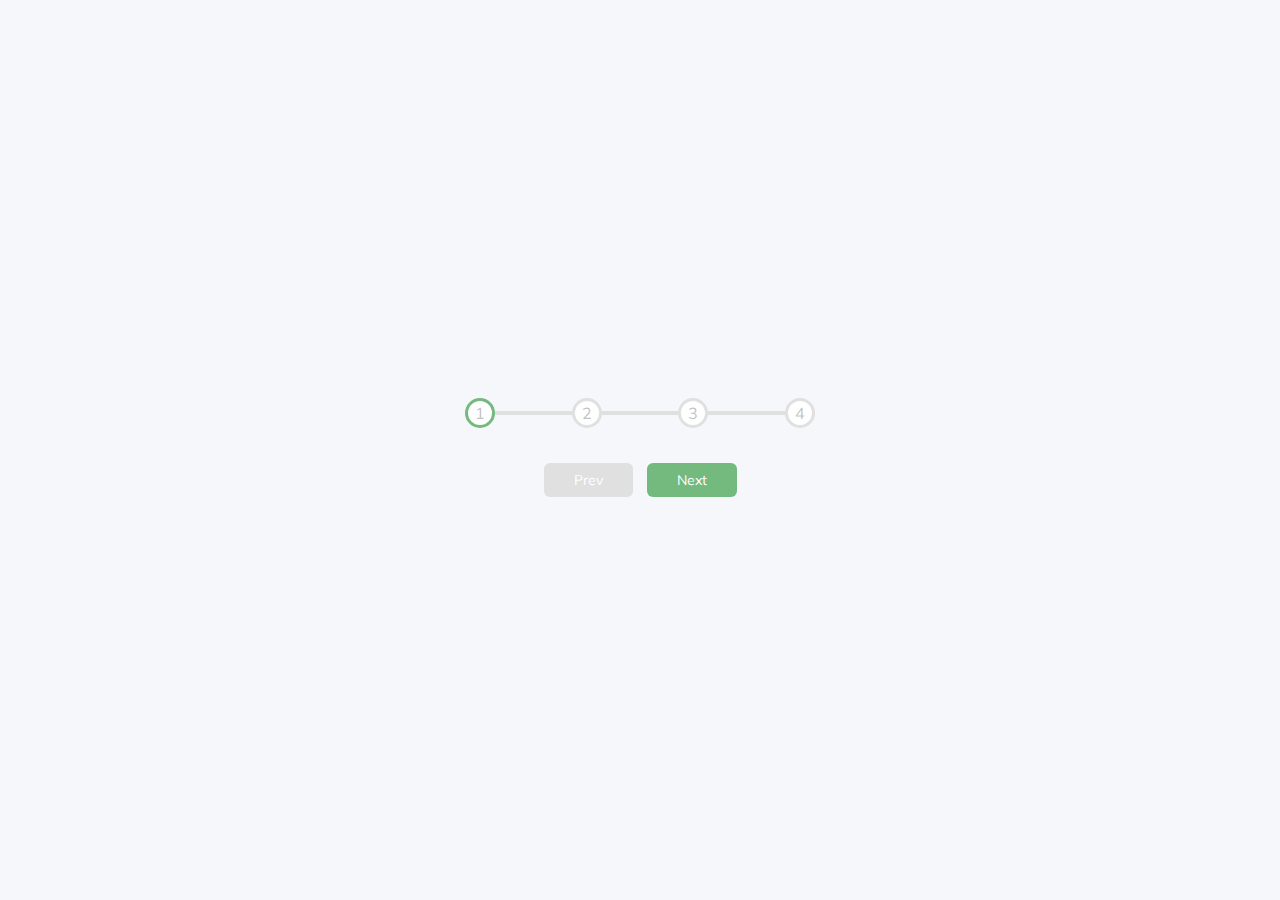
<file: 2- Progress Steps/index.html>
<!DOCTYPE html>
<html lang="en">
<head>
    <meta charset="UTF-8">
    <meta http-equiv="X-UA-Compatible" content="IE=edge">
    <meta name="viewport" content="width=device-width, initial-scale=1.0">
    <title>Progress Steps</title>
    <link rel="stylesheet" href="style.css">
</head>
<body>
<div class="container">



    <div class="progress-container">
        <div class="progress" id="progress"></div>
            <div class="circle active">1</div>
            <div class="circle ">2</div>
            <div class="circle ">3</div>
            <div class="circle ">4</div>
    </div>



    <button class="btn" id="prev" disabled>Prev</button>
    <button class="btn" id="next" >Next</button>

    
</div>
    <script src="app.js"></script>
</body>
</html>
</file>
<file: 2- Progress Steps/style.css>
@import url('https://fonts.googleapis.com/css?family=Muli&display=swap');

:root{
    --line-border-fill: #74b97e;
    --line-border-empty: #e0e0e0;
}

* {
    box-sizing: border-box;
}

body {
    background-color: #f6f7fb;
    font-family: 'Muli', sans-serif;
    display: flex;
    align-items: center;
    justify-content: center;
    height: 100vh;
    overflow: hidden;
    margin: 0;
}


.container {
    text-align: center;
}

.progress-container {
    max-width: 100%;
    width: 350px;
    display: flex;
    justify-content: space-between;
    position: relative;
    margin-bottom: 30px;
}
.progress-container::before {
    content: "";
    background-color: var(--line-border-empty);
    position: absolute;
    top: 50%;
    left: 0;
    transform: translateY(-50%);
    height: 4px;
    width: 100%;
    z-index: -1;
}

.progress {
    background-color: var(--line-border-fill);
    position: absolute;
    top: 50%;
    left: 0;
    transform: translateY(-50%);
    height: 4px;
    width: 0%;
    z-index: -1;
    transition: .4 ease;
}
.circle{
    background-color: #ffffff;
    color: #9999;
    border-radius: 50%;
    height: 30px;
    width: 30px;
    display: flex;
    align-items: center;
    justify-content: center;
    border: 3px solid var(--line-border-empty);
    transition: .4s ease;
}
.circle.active{
    border-color:var(--line-border-fill);
}
.btn{
    background-color: var(--line-border-fill);
    color: #ffffff;
    border: 0;
    border-radius: 6px;
    cursor: pointer;
    font-family: inherit;
    padding: 8px 30px;
    margin: 5px;
    font-size: 14px;
}
.btn:active{
    transform: scale(.98);
}
.btn:focus{
    outline: 0;
}
.btn:disabled{
    background-color: var(--line-border-empty);
    cursor: not-allowed;
}
</file>
